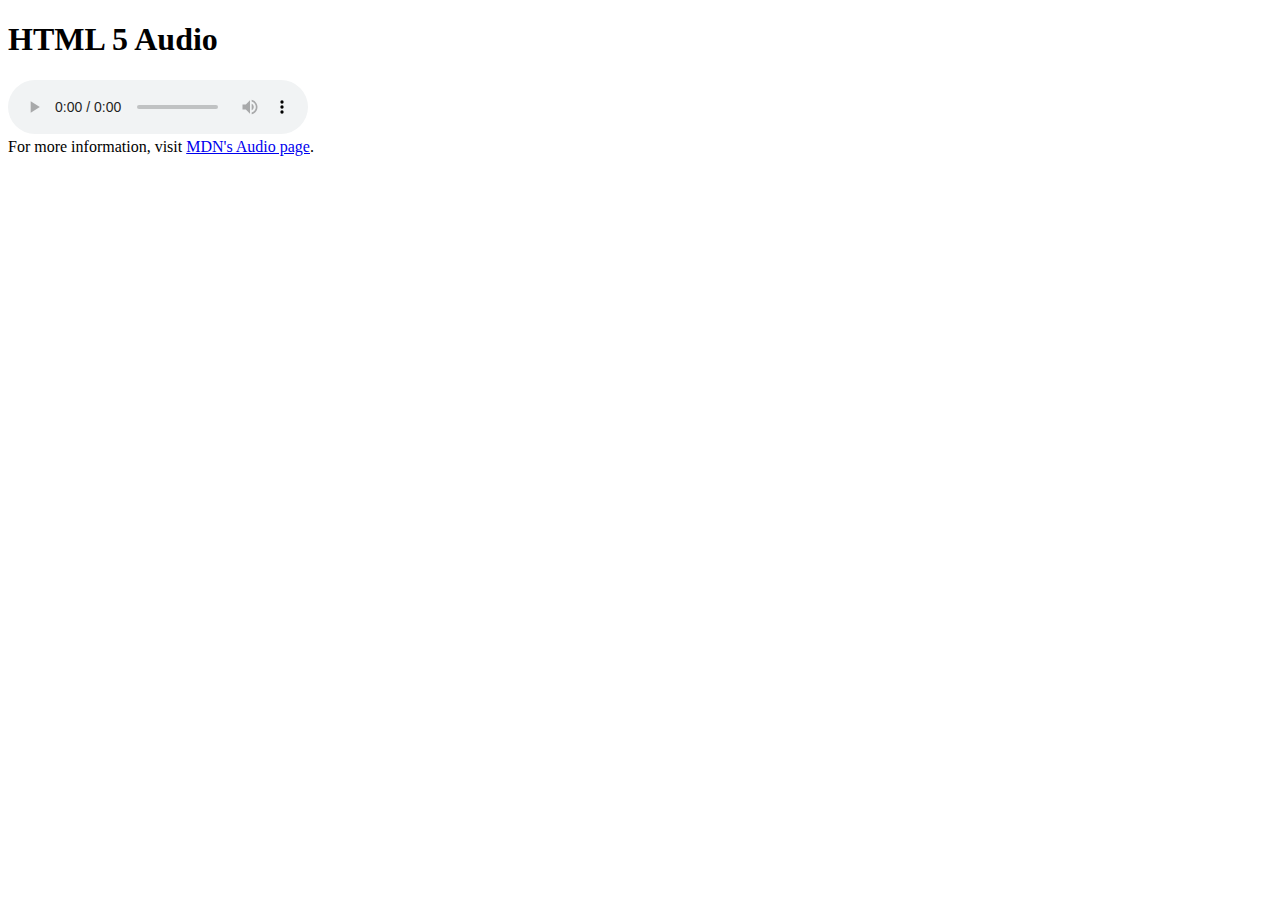
<file: examples/html5audio.html>
<!DOCTYPE html>
<head>
	<meta charset="utf-8" />
	<title>html5audio</title>
</head>

<body>
	<div>
		<header>
			<h1>HTML 5 Audio</h1>
		</header>
		<div>
			<audio src="http://developer.mozilla.org/@api/deki/files/2926/=AudioTest_(1).ogg" controls>
				Your browser doesn't support the audio tag
			</audio>
		</div>
		<footer>
			For more information, visit <a href="https://developer.mozilla.org/en/HTML/Element/audio">MDN's Audio page</a>.
		</footer>
	</div>
</body>
</file>
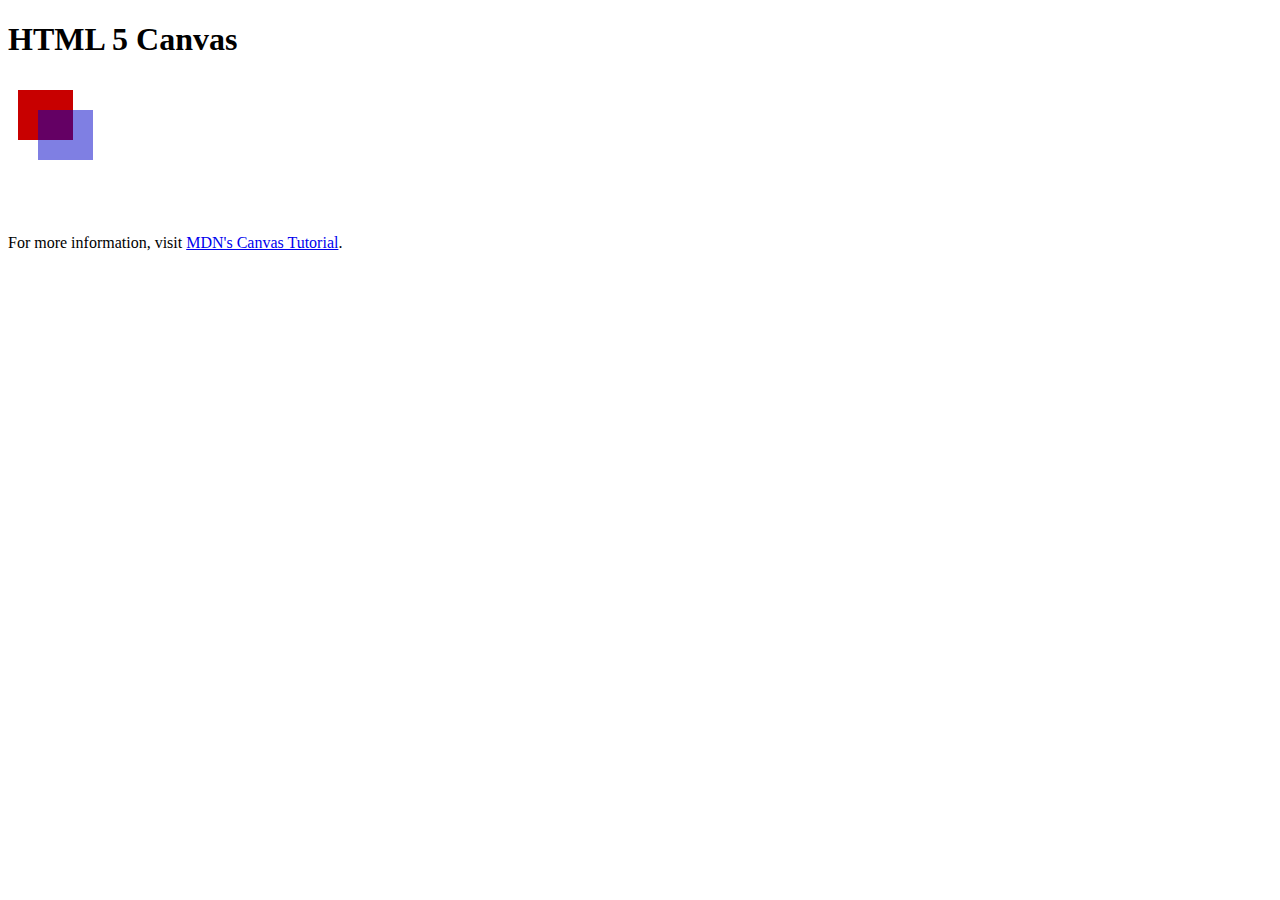
<file: examples/html5canvas.html>
<!DOCTYPE html>
<head>
	<meta charset="utf-8" />
	<title>html5canvas</title>
	<script type="application/javascript">
		function draw() {
			var canvas = document.getElementById("canvas");
			if (canvas.getContext) {
				var ctx = canvas.getContext("2d");
				
				ctx.fillStyle = "rgb(200,0,0)";
				ctx.fillRect (10, 10, 55, 50);
				
				ctx.fillStyle = "rgba(0, 0, 200, 0.5)";
				ctx.fillRect (30, 30, 55, 50);
			}
		}
	</script>
</head>

<body onload="draw();">
	<div>
		<header>
			<h1>HTML 5 Canvas</h1>
		</header>
		<div>
		   <canvas id="canvas" width="150" height="150"></canvas>
		</div>
		<footer>
			For more information, visit <a href="https://developer.mozilla.org/en/Canvas_tutorial">MDN's Canvas Tutorial</a>.
		</footer>
	</div>
</body>
</file>
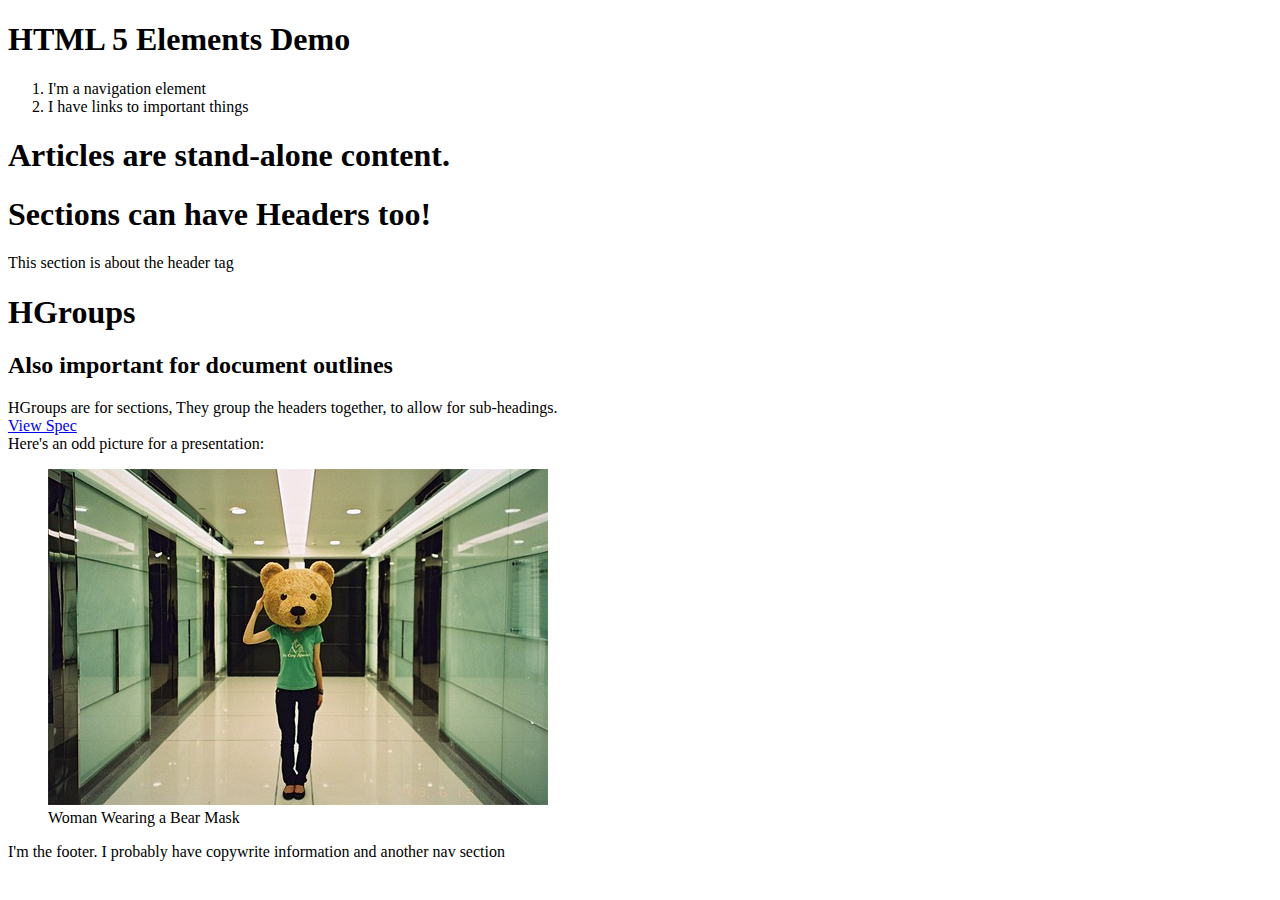
<file: examples/html5elements.html>
<!doctype html>
<head>
	<meta charset="utf-8">
	<title>Sample HTML5 Page</title>
</head>
<body>
	<header>
		<h1>HTML 5 Elements Demo</h1>
	</header>
	<div>
		<nav><ol>
			<li>I'm a navigation element</li>
			<li>I have links to important things</li>
		</ol></nav>
		<article>
			<header>
				<h1>Articles are stand-alone content.</h1>
			</header>
			<section>
				<header>
					<h1>Sections can have Headers too!</h1>
				</header>
				This section is about the header tag
			</section>
			<section>
				<hgroup>
					<h1>HGroups</h1>
					<h2>Also important for document outlines</h2>
				</hgroup>
				HGroups are for sections, They group the headers together, to allow for sub-headings. 
			</section>
			<footer>
				<a href="http://dev.w3.org/html5/spec/Overview.html">View Spec</a>
			</footer>
		</article>
		<article>
			
		</article>
		<aside>
			Here's an odd picture for a presentation:
			<figure>
				<img src="bear.jpg" />
				<figcaption>Woman Wearing a Bear Mask</figcaption>
			</figure>
		</aside>
	</div>
	<footer>I'm the footer.
		I probably have copywrite information and another nav section
		
	</footer>
</body>
</file>
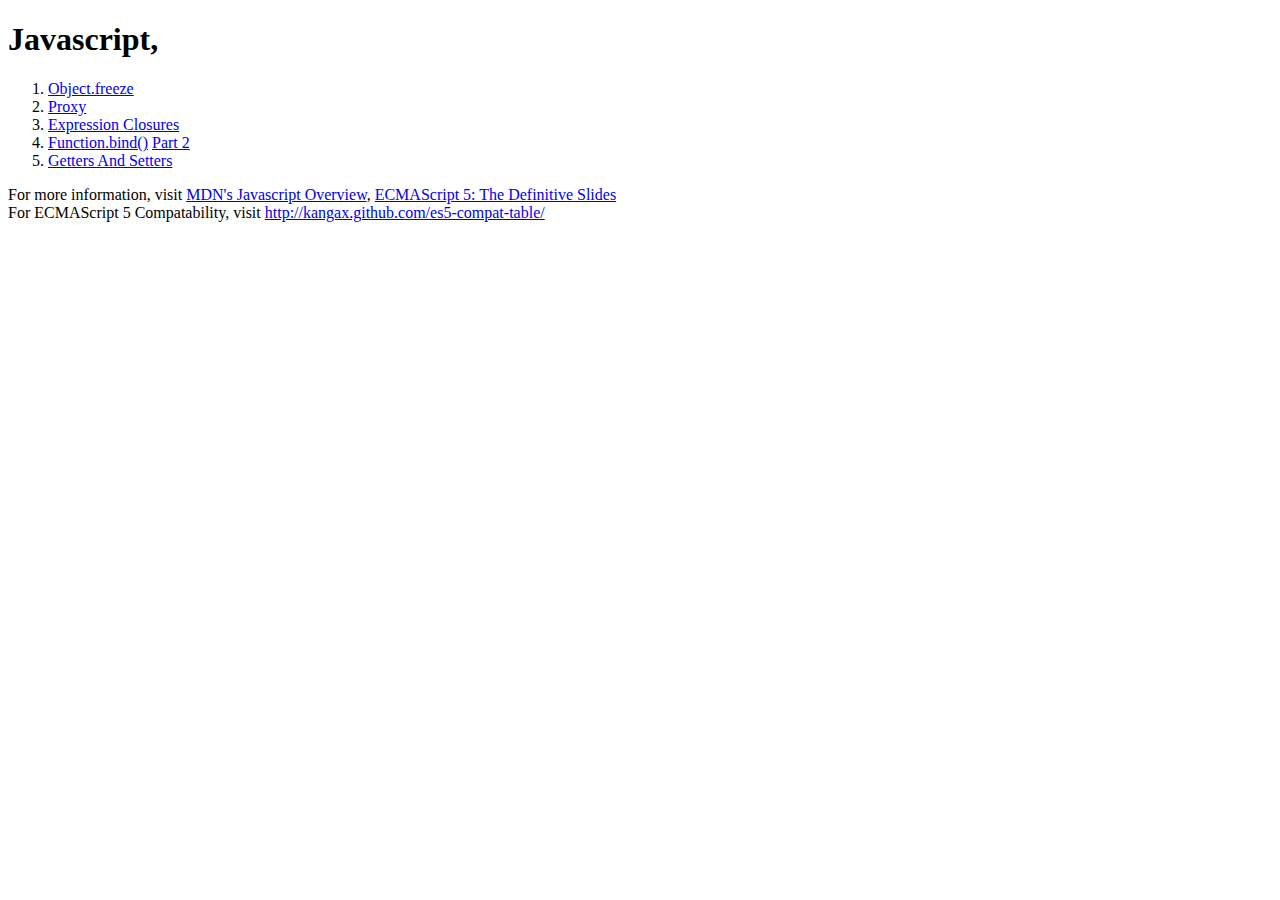
<file: examples/html5javascript.html>
<!DOCTYPE html>
<head>
	<meta charset="utf-8" />
	<title>html5canvas</title>
	<script type="application/javascript">
		/** 
		 * 1.8.5 
		 * August 2010, Firefox 4
		 */
		function demoFreeze(){
			var obj = {prop:10};
			Object.freeze(obj);
			obj.prop = 20;
			console.log(obj.prop);
		}
		/**
		 * Proxies are 'pretend' objects
		 */
		function demoProxy(){
			var incompleteHandler = {get:function(myProxy, name){
					alert('Property ' + name + ' accessed.');
					return 1;
				}
			};
			var p = Proxy.create(incompleteHandler);
			// alerts 'Property blabla accessed' and 1 is assigned to q
			var q = p.blabla;
			// throws an error since neither the set trap or the fundamental trap used in the set trap are implemented
			p.azerty = "This will throw an error";
		}
		/**
		 * Expression Closures
		 * A few less wiggles in your scripts.
		 * (also, implied returns)
		 */
		function demoExpressionClosures(){
			var square = function(x) x * x;
			alert(square(2));
		}
		/**
		 * Function.bind()
		 * Or: How I Learned to Stop Worrying and Love the Bind().
		 * One less way to shoot yourself in the foot.
		 */
		function demoBind(){
			var item = {
				text:"I'm a Lumberjack",
				getText:function(){
					console.log(this.text);
					return this.text;
				}
			}
			item.getText();
			var pt2link = document.getElementById("bindPt2");
			pt2link.addEventListener('click', item.getText);
		}
		/**
		 * AS3 style Getters and Setters 
		 * (works in all but IE, which only supports __defineGetter__() )
		 */
		function demoGettersAndSetters(){
			var serialnum = {
			    // Start at zero
			    $n: 0, 
			    // Return a new value each time it is read
			    get next() { return this.$n++; },
			    // Set n, but only to a larger value
			    set next(n) {
			        if (n >= this.$n) this.$n = n;
			        else throw "Can't decrease n";
			    }
			};
			console.log("Serial Number: " + serialnum.next);
			console.log("Serial Number: " + serialnum.next);
		}
		function demoPropertyAttributes(){
			var serialnum = Object.create(Object.prototype, {
			  $n: {
			    value: 0,
			    writable: true,
			    enumerable:false,
			    configurable:false
			  },  
			  next: {
			    enumerable:true,
			    configurable:true,
			    get: function() { return this.$n++; },
			    set: undefined
			  }
			});			
			console.log("Serial Number: " + serialnum.next);
			console.log("Serial Number: " + serialnum.next);
		}
		
		
	</script>
</head>

<body>
	<div>
		<header>
			<h1>Javascript, </h1>
		</header>
		<div>
			<ol>
				<li><a href="javascript:;" onclick="demoFreeze()">Object.freeze</a></li>
				<li><a href="javascript:;" onclick="demoProxy()">Proxy</a></li>
				<li><a href="javascript:;" onclick="demoExpressionClosures()">Expression Closures</a></li>
				<li><a href="javascript:;" onclick="demoBind()">Function.bind()</a> 
					<a href="javascript:;" id="bindPt2">Part 2</a></li>
				<li><a href="javascript:;" onclick="demoGettersAndSetters()">Getters And Setters</a></li>
				
			</ol>
		</div>
		<footer>
			For more information, visit <a href="https://developer.mozilla.org/en/JavaScript">MDN's Javascript Overview</a>, 
			<a href="http://davidflanagan.com/Talks/es5/slides.html">ECMAScript 5: The Definitive Slides</a><br />
			
			For ECMAScript 5 Compatability, visit <a href="http://kangax.github.com/es5-compat-table/">http://kangax.github.com/es5-compat-table/</a>
		</footer>
	</div>
</body>
</file>
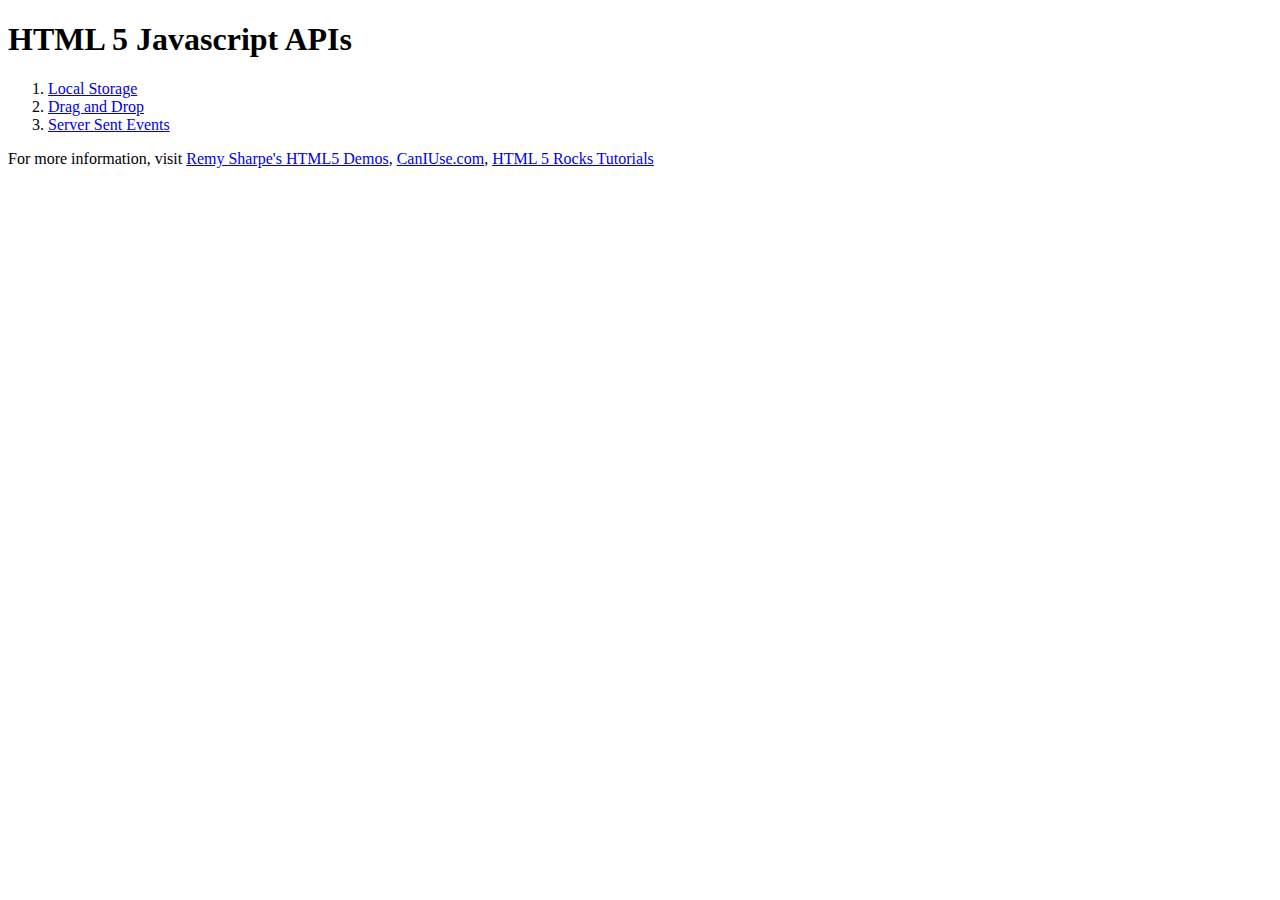
<file: examples/html5javascriptapi.html>
<!DOCTYPE html>
<head>
	<meta charset="utf-8" />
	<title>html5canvas</title>
	<script type="application/javascript">
		
		
	</script>
</head>

<body>
	<div>
		<header>
			<h1>HTML 5 Javascript APIs</h1>
		</header>
		<div>
			<ol>
				<li><a href="http://html5demos.com/storage" >Local Storage</a></li>
				<li><a href="http://html5demos.com/drag">Drag and Drop</a></li>
				<li><a href="http://googlecodesamples.com/html5/sse/sse.html">Server Sent Events</a></li>
				
			</ol>
		</div>
		<footer>
			For more information, visit <a href="http://html5demos.com/">Remy Sharpe's HTML5 Demos</a>, 
			<a href="http://caniuse.com/">CanIUse.com</a>, 
			<a href="http://www.html5rocks.com/en/tutorials/">HTML 5 Rocks Tutorials</a><br />
			
		</footer>
	</div>
</body>
</file>
